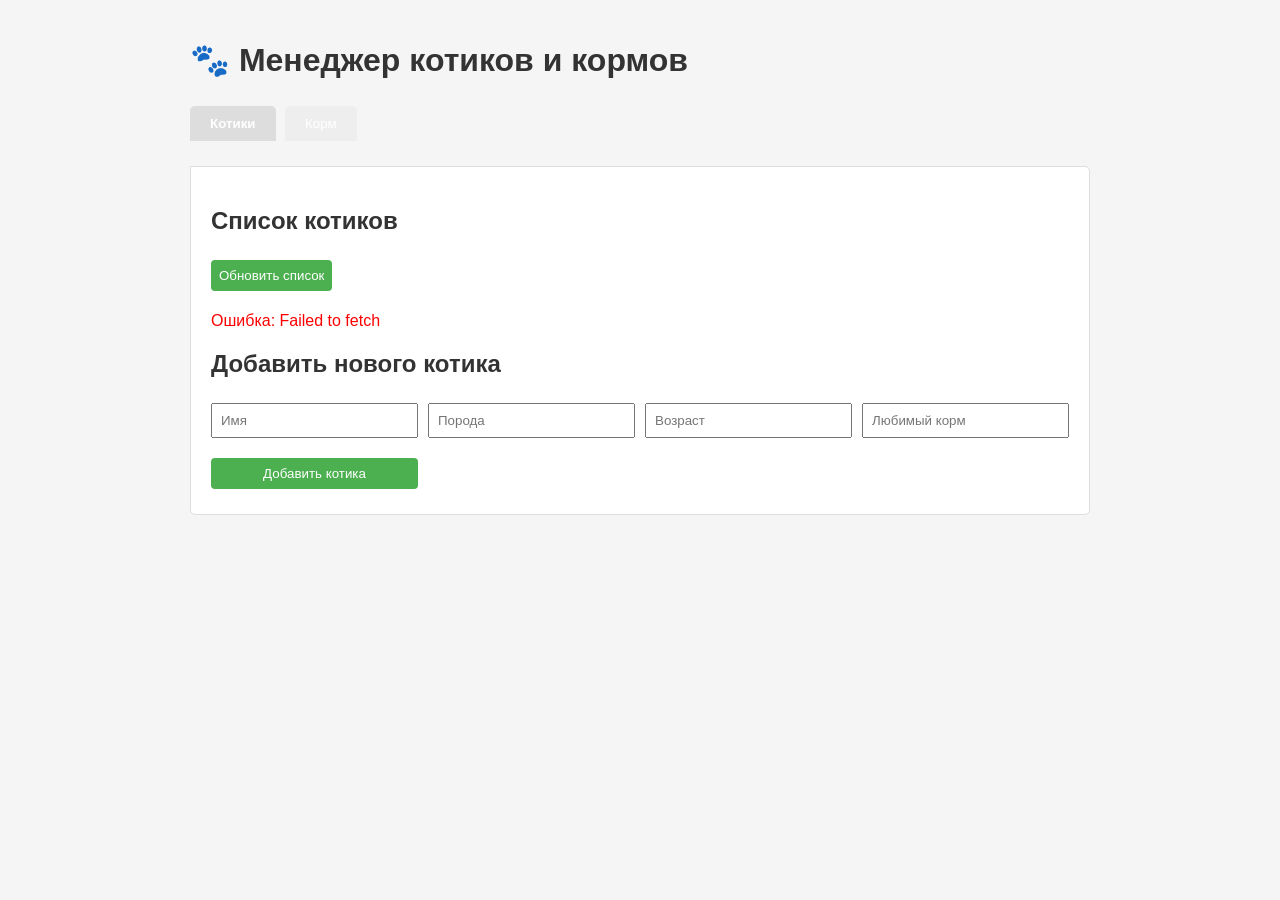
<file: static/index.html>
<!DOCTYPE html>
<html lang="ru">
<head>
    <meta charset="UTF-8">
    <meta name="viewport" content="width=device-width, initial-scale=1.0">
    <title>Cat Manager</title>
    <link rel="stylesheet" href="style.css">
</head>
<body>
    <h1>🐾 Менеджер котиков и кормов</h1>

    <div class="tabs">
        <button class="tab-button active" onclick="openTab('cats-tab')">Котики</button>
        <button class="tab-button" onclick="openTab('food-tab')">Корм</button>
    </div>

    <!-- Вкладка с котиками -->
    <div id="cats-tab" class="tab-content active">
        <h2>Список котиков</h2>
        <button onclick="loadCats()">Обновить список</button>
        <div id="cats-list"></div>

        <h2>Добавить нового котика</h2>
      <form id="add-cat-form">
    <input type="text" name="name" placeholder="Имя" required>
    <input type="text" name="breed" placeholder="Порода" required>
    <input type="number" name="age" placeholder="Возраст" min="0" required>
    <input type="text" name="favorite_food" placeholder="Любимый корм">
    <button type="button" onclick="handleCatForm()">Добавить котика</button>
</form>
    </div>

    <!-- Вкладка с кормом -->
    <div id="food-tab" class="tab-content">
        <h2>Список кормов</h2>
        <button onclick="loadFood()">Обновить список</button>
        <div id="food-list"></div>

        <h2>Фильтровать корм</h2>
        <div>
            <h3>По бренду:</h3>
            <input type="text" id="brand-filter" placeholder="Введите бренд">
            <button onclick="loadFoodByBrand()">Найти</button>
        </div>
        <div>
            <h3>По цене:</h3>
            <input type="number" id="min-price" placeholder="Мин. цена" min="0">
            <input type="number" id="max-price" placeholder="Макс. цена" min="0">
            <button onclick="loadFoodByPrice()">Найти</button>
        </div>
        <div>
            <h3>По рейтингу (от):</h3>
            <input type="number" id="min-rating" placeholder="Рейтинг от" min="0" max="5" step="0.1">
            <button onclick="loadFoodByRating()">Найти</button>
        </div>
    </div>

    <script src="script.js"></script>
</body>
</html>
</file>
<file: static/style.css>
body {
    font-family: sans-serif;
    max-width: 900px;
    margin: 0 auto;
    padding: 20px;
    background-color: #f5f5f5;
}

h1, h2, h3 {
    color: #333;
}

.tabs {
    margin-bottom: 20px;
}

.tab-button {
    padding: 10px 20px;
    background-color: #eee;
    border: none;
    cursor: pointer;
    border-radius: 5px 5px 0 0;
    margin-right: 5px;
}

.tab-button.active {
    background-color: #ddd;
    font-weight: bold;
}

.tab-content {
    display: none;
    padding: 20px;
    border: 1px solid #ddd;
    background-color: white;
    border-radius: 0 5px 5px 5px;
}

.tab-content.active {
    display: block;
}

table {
    width: 100%;
    border-collapse: collapse;
    margin: 20px 0;
}

th, td {
    border: 1px solid #ddd;
    padding: 8px;
    text-align: left;
}

th {
    background-color: #f0f0f0;
}

tr:nth-child(even) {
    background-color: #f9f9f9;
}

form {
    margin-top: 20px;
    display: grid;
    grid-template-columns: repeat(auto-fit, minmax(200px, 1fr));
    gap: 10px;
}

input, button {
    padding: 8px;
    margin: 5px 0;
    box-sizing: border-box;
}

button {
    cursor: pointer;
    background-color: #4CAF50;
    color: white;
    border: none;
    border-radius: 4px;
}
</file>
